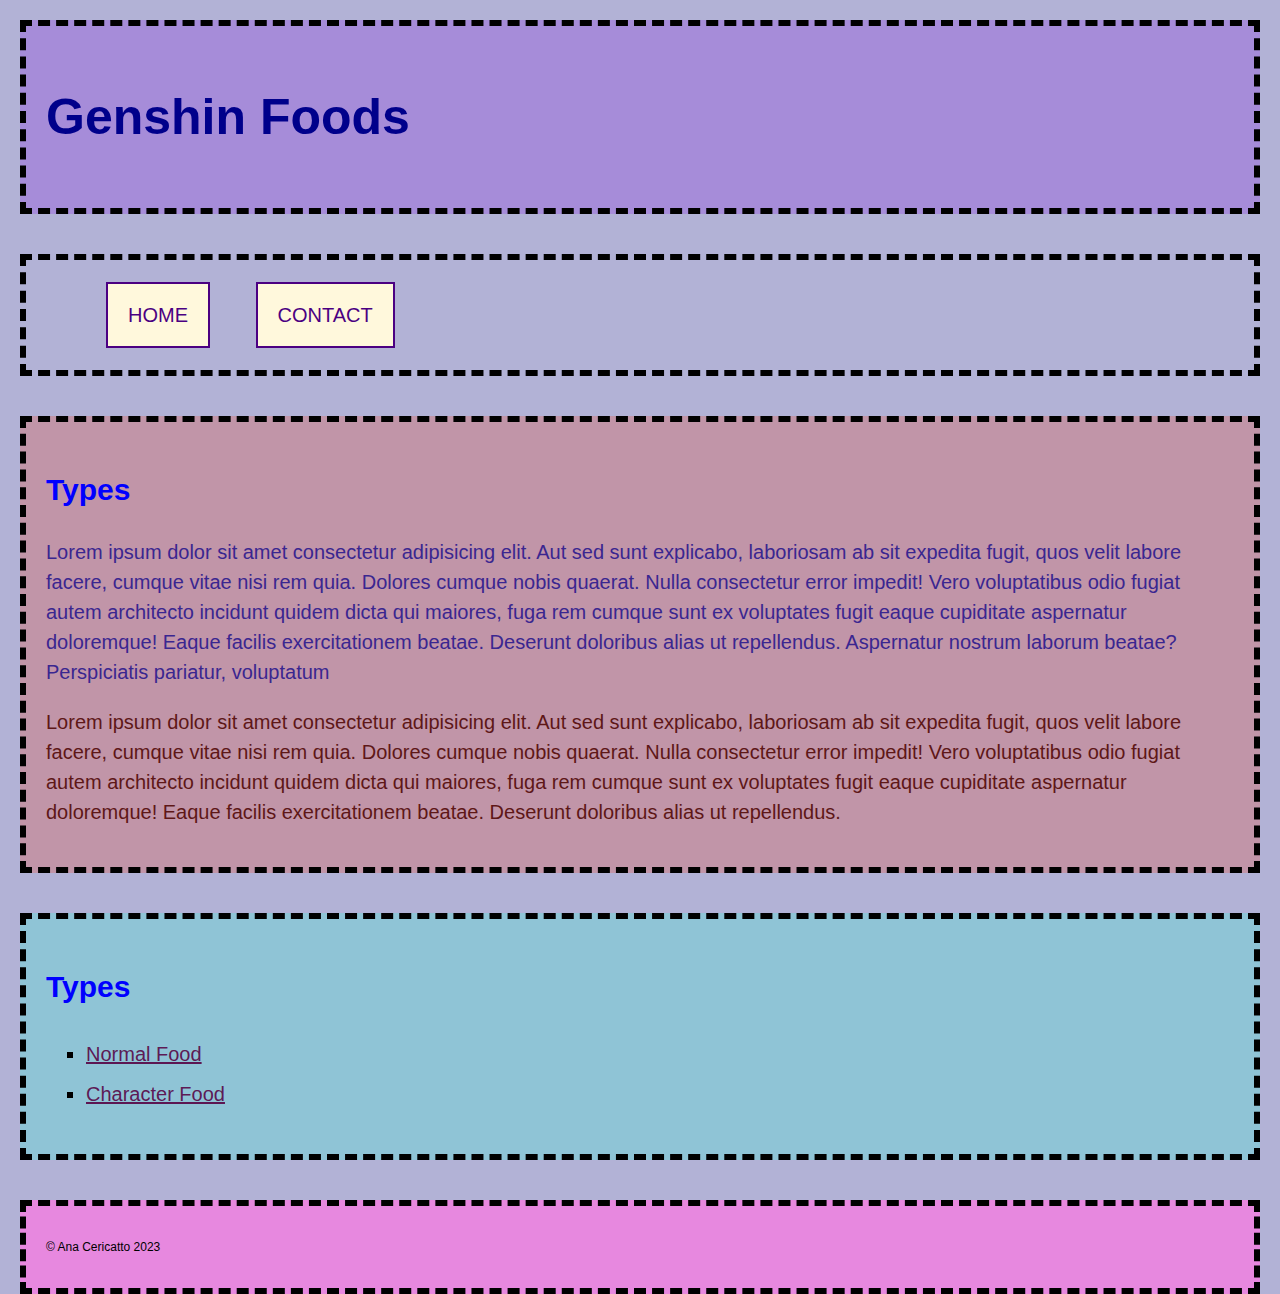
<file: index.html>
<!DOCTYPE html>
<!--Ana Luiza Cericatto Acericatto8460@conestogac.on.ca-->
<html>
  <head>
    <title>Genshin Foods</title>
    <meta charset="utf-8" />
    <meta
      name="description"
      content="Description of food you can make in genshin"
    />
    <link rel="stylesheet" href="CSS/normalize.css" />
    <link rel="stylesheet" href="CSS/style.css" />
  </head>
  <body>
    <header class="structural">
      <h1>Genshin Foods</h1>
    </header>
    <nav class="structural">
      <ul>
        <li><a href="index.html">HOME</a></li>
        <li><a href="contact.html">CONTACT</a></li>
      </ul>
    </nav>
    <main class="structural">
      <h2>Types</h2>
      <p id="p1">
        Lorem ipsum dolor sit amet consectetur adipisicing elit. Aut sed sunt
        explicabo, laboriosam ab sit expedita fugit, quos velit labore facere,
        cumque vitae nisi rem quia. Dolores cumque nobis quaerat. Nulla
        consectetur error impedit! Vero voluptatibus odio fugiat autem
        architecto incidunt quidem dicta qui maiores, fuga rem cumque sunt ex
        voluptates fugit eaque cupiditate aspernatur doloremque! Eaque facilis
        exercitationem beatae. Deserunt doloribus alias ut repellendus.
        Aspernatur nostrum laborum beatae? Perspiciatis pariatur, voluptatum
      </p>

      <p id="p2">
        Lorem ipsum dolor sit amet consectetur adipisicing elit. Aut sed sunt
        explicabo, laboriosam ab sit expedita fugit, quos velit labore facere,
        cumque vitae nisi rem quia. Dolores cumque nobis quaerat. Nulla
        consectetur error impedit! Vero voluptatibus odio fugiat autem
        architecto incidunt quidem dicta qui maiores, fuga rem cumque sunt ex
        voluptates fugit eaque cupiditate aspernatur doloremque! Eaque facilis
        exercitationem beatae. Deserunt doloribus alias ut repellendus.
      </p>
    </main>
    <aside class="structural">
      <h2>Types</h2>
      <ul>
        <li>
          <a href="https://genshin-impact.fandom.com/wiki/Food" target="_blank"
            >Normal Food</a
          >
        </li>
        <li>
          <a href="https://genshin-impact.fandom.com/wiki/Food" target="_blank"
            >Character Food</a
          >
        </li>
      </ul>
    </aside>

    <footer class="structural">
      <p>&copy; Ana Cericatto 2023</p>
    </footer>
  </body>
</html>
</file>
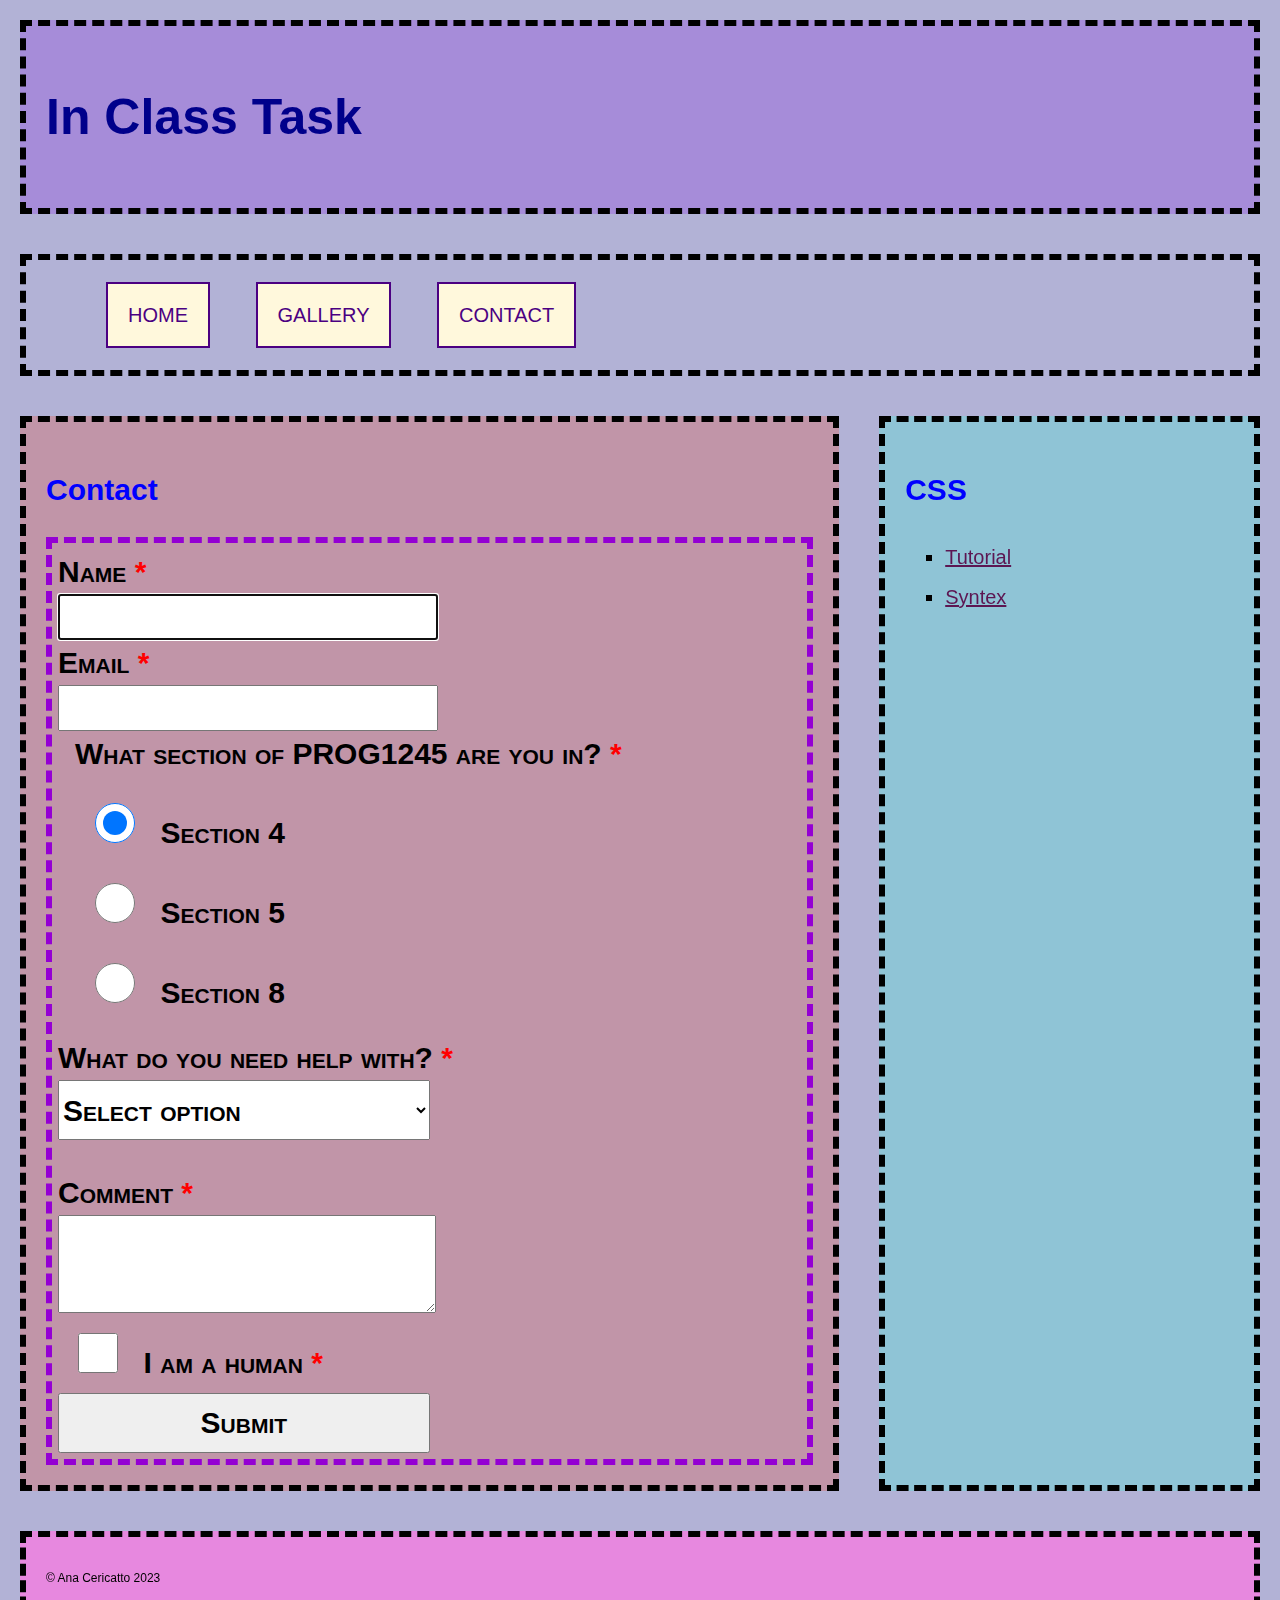
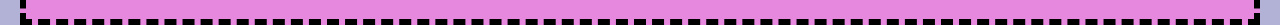
<file: contact.html>
<!DOCTYPE html>
<!--Ana Luiza Cericatto Acericatto8460@conestogac.on.ca-->
<html>
  <head>
    <title>In Class Task</title>
    <meta charset="utf-8" />
    <meta
      name="description"
      content="Description of food you can make in genshin"
    />
    <meta name="viewport" content="width=device-width, initial-scale=1" />
    <link rel="stylesheet" href="CSS/normalize.css" />
    <link rel="stylesheet" href="CSS/style.css" />
  </head>
  <body>
    <header class="structural">
      <h1>In Class Task</h1>
    </header>
    <nav class="structural">
      <ul>
        <li><a href="index.html">HOME</a></li>
        <li><a href="gallery.html">GALLERY</a></li>
        <li><a href="contact.html">CONTACT</a></li>
      </ul>
    </nav>
    <section>
      <main class="structural">
        <h2>Contact</h2>
        <form action="">
          <div>
            <label for="name" class="required">Name</label>
            <input type="text" id="name" name="name" required autofocus />
          </div>

          <div>
            <label for="email" class="required">Email</label>
            <input type="email" id="email" name="email" required />
          </div>

          <fieldset>
            <legend class="required">
              What section of PROG1245 are you in?
            </legend>
            <input type="radio" id="4" name="sec" value="4" required checked />
            <label for="4">Section 4</label><br />
            <input type="radio" id="5" name="sec" value="5" />
            <label for="5">Section 5</label><br />
            <input type="radio" id="8" name="sec" value="8" />
            <label for="8">Section 8</label><br />
          </fieldset>

          <div>
            <label for="help" class="required"
              >What do you need help with?</label
            ><br />
            <select id="help" name="help" required>
              <option value="">Select option</option>
              <option value="html">HTML</option>
              <option value="css">CSS</option>
              <option value="both">Both (HTML & CSS)</option></select
            ><br />
          </div>

          <div>
            <label for="comment" class="required">Comment</label><br />
            <textarea name="comment" rows="4" required> </textarea>
          </div>

          <div>
            <input
              type="checkbox"
              id="human"
              name="human"
              value="true"
              required
            />
            <label for="human" class="required"> I am a human</label>
          </div>

          <div>
            <input type="submit" value="Submit" id="submit" />
          </div>
        </form>
      </main>
      <aside class="structural">
        <h2>CSS</h2>
        <ul>
          <li>
            <a
              href="https://genshin-impact.fandom.com/wiki/Food"
              target="_blank"
              >Tutorial</a
            >
          </li>
          <li>
            <a
              href="https://genshin-impact.fandom.com/wiki/Food"
              target="_blank"
              >Syntex</a
            >
          </li>
        </ul>
      </aside>
    </section>

    <footer class="structural">
      <p>&copy; Ana Cericatto 2023</p>
    </footer>
  </body>
</html>
</file>
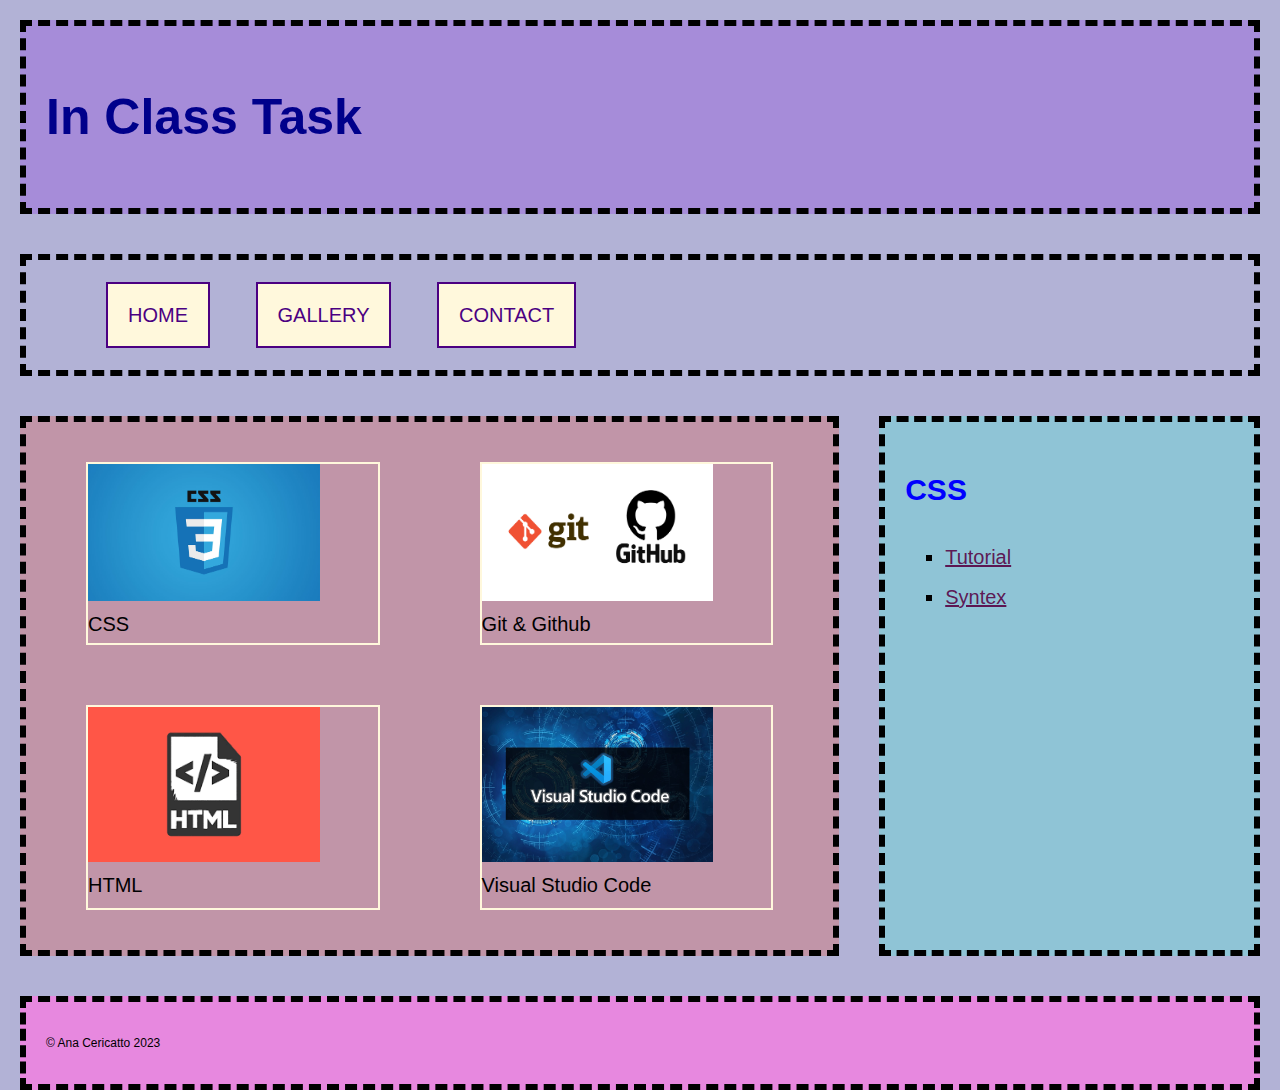
<file: gallery.html>
<!DOCTYPE html>
<!--Ana Luiza Cericatto Acericatto8460@conestogac.on.ca-->
<html>
  <head>
    <title>In Class Task</title>
    <meta charset="utf-8" />
    <meta
      name="description"
      content="Description of food you can make in genshin"
    />
    <meta name="viewport" content="width=device-width, initial-scale=1" />
    <link rel="stylesheet" href="CSS/normalize.css" />
    <link rel="stylesheet" href="CSS/style.css" />
  </head>
  <body>
    <header class="structural">
      <h1>In Class Task</h1>
    </header>
    <nav class="structural">
      <ul>
        <li><a href="index.html">HOME</a></li>
        <li><a href="gallery.html">GALLERY</a></li>
        <li><a href="contact.html">CONTACT</a></li>
      </ul>
    </nav>
    <section>
      <main class="structural" id="gallery">
        <figure>
          <img src="image/css.jpg" alt="CSS" />
          <figcaption>CSS</figcaption>
        </figure>
        <figure>
          <img src="image/git-github.png" alt="GITHUB" />
          <figcaption>Git & Github</figcaption>
        </figure>
        <figure>
          <img src="image/html.png" alt="HTML" />
          <figcaption>HTML</figcaption>
        </figure>
        <figure>
          <img src="image/vscode_background.jpg" alt="VSCODE" />
          <figcaption>Visual Studio Code</figcaption>
        </figure>
      </main>
      <aside class="structural">
        <h2>CSS</h2>
        <ul>
          <li>
            <a
              href="https://genshin-impact.fandom.com/wiki/Food"
              target="_blank"
              >Tutorial</a
            >
          </li>
          <li>
            <a
              href="https://genshin-impact.fandom.com/wiki/Food"
              target="_blank"
              >Syntex</a
            >
          </li>
        </ul>
      </aside>
    </section>

    <footer class="structural">
      <p>&copy; Ana Cericatto 2023</p>
    </footer>
  </body>
</html>
</file>
<file: CSS/style.css>
/*Ana Luiza Cericatto 8918460*/
html{
  font: normal normal normal 20px/1.5 'Roboto', sans-serif ;
}

body {
    
    background-color: hsla(240, 30%, 67%, 0.7);
    height: 100vh;
    width: 100vw;
    max-width: 100vw;
    display: flex;
    flex-direction: column;
  }

h2 {
  color: #00F;
  font-size: 150%;
}

header{
  background-color: hsl(260, 50%,70%);
  flex: 1 10%;
}

section{
  display: flex;
  flex-direction: row;
  flex: 4 8%;
  flex-wrap: nowrap;
  justify-content: space-between;
  align-items: stretch;
}

nav{
  flex: 1 5%;
}

main {
  flex: 2 1 70%;
  background-color: hsl(334, 26%, 67%)
}

aside{
  flex: 1 1 30%;
  background-color: hsl(195, 47%, 70%);
}

footer{
  flex: 1 5%;
  background-color: hsl(305, 66%, 72%);
}

.structural {
  padding: 1em;
  margin: 1rem ;
  border: 0.3em dashed black;
}

#p1 {
  color:rgb(58, 38, 144);
}

#p2 {
  color: rgb(94, 23, 23);
}

form{
  border: 0.3em dashed darkviolet;
  padding: 0.3em;
}

.required::after{
  content : " *";
  color: red;
}

input[type=radio], input[type=checkbox]
{
  width : 2em;
  height: 2em;
  margin: 1em;
}

input[type=submit], input[type=email], input[type=text], select, option{
  width: 50%;
  display: block;
  height: 2em;

}

select, option, label, legend, input[type=submit] {
  font-size: 1.5rem;
  font-weight: bold;
  font-variant: small-caps;

}

textarea{
  width: 50%;
  display: block;
}

fieldset{
  border: none;
}

aside a:hover {
  color: #86F;
}

footer p{
  font-size: 0.6em;
}

aside li {
  list-style-type: square;
  line-height: 2rem;
}
aside li a {
  color: rgba(86, 3, 68, 90%);
}

h1 {
  color: darkblue; 
  font-size: 2.5rem;
}

nav li {
  list-style-type: none;
  display: inline;
}

nav li a{
  border: 0.1em solid indigo;
  color: indigo;
  background-color: cornsilk;
  text-decoration: none;
  padding: 1em;
  margin: 1em;
}

nav a:hover{
  border: 0.1em solid cornsilk;
  color: cornsilk;
  background-color: indigo;
}

#gallery{
  display: grid;
  grid-template-columns: 1fr 1fr;
  grid-gap: 1em;
}

figure{
  border: 0.1em solid cornsilk;
  padding-bottom: 0.4rem;
}

#gallery figure img{
  height: 80%;
  width: 80%;
}

@media (max-width: 1200px) {
  html {
    font-size: 15px;
  }
}


@media (max-width: 600px) {
  html {
    font-size: 10px;
  }

  #gallery{
    grid-template-columns: 1fr;
  }
}
</file>
